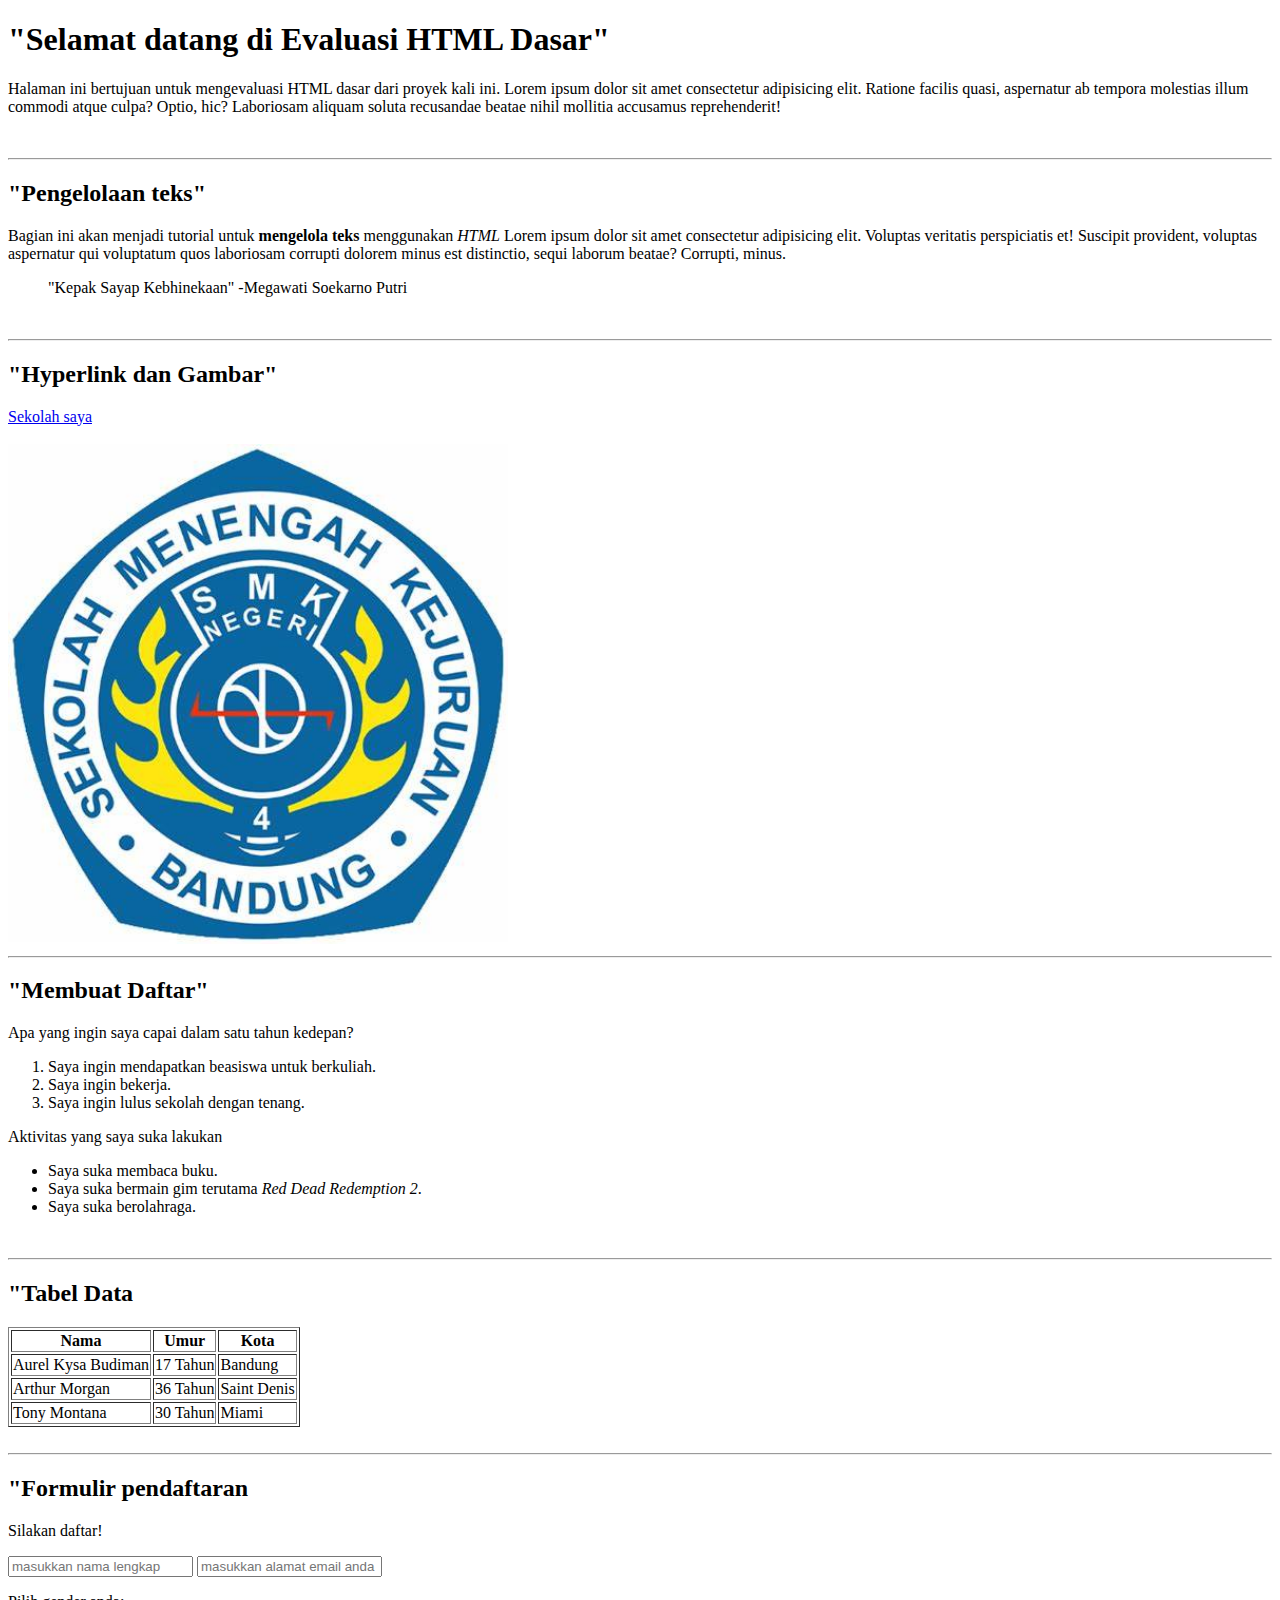
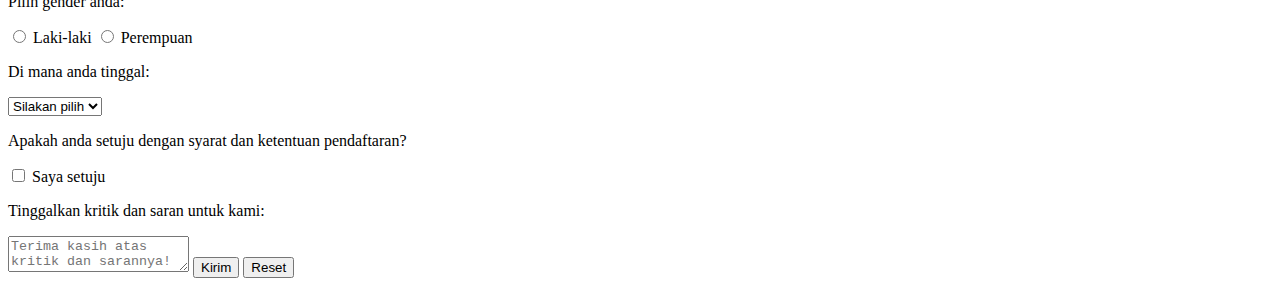
<file: evaluasi_html.html>
<!DOCTYPE html>
<html lang="en">
<head>
    <meta charset="UTF-8">
    <meta name="viewport" content="width=device-width, initial-scale=1.0">
    <title>Document</title>
</head>
<body>
    <h1>"Selamat datang di Evaluasi HTML Dasar"</h1>
    <p>Halaman ini bertujuan untuk mengevaluasi HTML dasar dari proyek kali ini. Lorem ipsum dolor sit amet consectetur adipisicing elit. Ratione facilis quasi, aspernatur ab tempora molestias illum commodi atque culpa? Optio, hic? Laboriosam aliquam soluta recusandae beatae nihil mollitia accusamus reprehenderit!</p>
    <br>
    <hr>
    <h2>"Pengelolaan teks"</h2>
    <p>Bagian ini akan menjadi tutorial untuk <strong>mengelola teks</strong> menggunakan <em>HTML</em> Lorem ipsum dolor sit amet consectetur adipisicing elit. Voluptas veritatis perspiciatis et! Suscipit provident, voluptas aspernatur qui voluptatum quos laboriosam corrupti dolorem minus est distinctio, sequi laborum beatae? Corrupti, minus.</p>
    <blockquote>"Kepak Sayap Kebhinekaan" -Megawati Soekarno Putri</blockquote>
    <br>
    <hr>
    <h2>"Hyperlink dan Gambar"</h2>
    <a href="https://www.smkn4bdg.sch.id/">Sekolah saya</a><br><br>
    <img src="/smk 4.jpg" alt="Logo Sekolah Menengah Kejuruan 4 Negeri Bandung" width="500px">
    <br>
    <hr>
    <h2>"Membuat Daftar"</h2>
    <p>Apa yang ingin saya capai dalam satu tahun kedepan?</p>
    <ol>
        <li>
            Saya ingin mendapatkan beasiswa untuk berkuliah.
        </li>
        <li>
            Saya ingin bekerja.
        </li>
        <li>
            Saya ingin lulus sekolah dengan tenang.
        </li>
    </ol>
    <p>Aktivitas yang saya suka lakukan</p>
    <ul>
        <li>
            Saya suka membaca buku.
        </li>
        <li>
            Saya suka bermain gim terutama <em>Red Dead Redemption 2</em>.
        </li>
        <li>
            Saya suka berolahraga. 
        </li>
    </ul>
    <br>
    <hr>
    <h2>"Tabel Data</h2>
    <table border="1">
        <tr>
            <th>Nama</th>
            <th>Umur</th>
            <th>Kota</th>
        </tr>
        <tr>
            <td>Aurel Kysa Budiman</td>
            <td>17 Tahun</td>
            <td>Bandung</td>
        </tr>
        <tr>
            <td>Arthur Morgan</td>
            <td>36 Tahun</td>
            <td>Saint Denis</td>
        </tr>
        <tr>
            <td>Tony Montana</td>
            <td>30 Tahun</td>
            <td>Miami</td>
        </tr>
    </table>
    <br>
    <hr>
    <h2>"Formulir pendaftaran</h2>
    <p>Silakan daftar!</p>
    <form action="" method="">
        <input type="text" name="nama" placeholder="masukkan nama lengkap">
        <input type="text" name="email" placeholder="masukkan alamat email anda">
        <p>Pilih gender anda:</p>
        <input type="radio" name="gender" value="Laki-laki" placeholder="laki-laki"> Laki-laki
        <input type="radio" name="gender" value="Perempuan" placeholder="perempuan"> Perempuan
        <p>Di mana anda tinggal:</p>
        <select name="kota" title="pemilihan kota">
            <option value="" disabled selected>Silakan pilih</option>
            <option value="Bandung">Bandung</option>
            <option value="Saint Denis">Saint Denis</option>
            <option value="Miami">Miami</option>
        </select>
        <p>Apakah anda setuju dengan syarat dan ketentuan pendaftaran?</p>
        <input type="checkbox" name="agreement" title="perizinan"> Saya setuju
        <p>Tinggalkan kritik dan saran untuk kami:</p>
        <textarea name="pesan" title="message" placeholder="Terima kasih atas kritik dan sarannya!"></textarea>
        <input type="submit" value="Kirim">
        <input type="reset" value="Reset">
    </form>
</body>
</html>
</file>
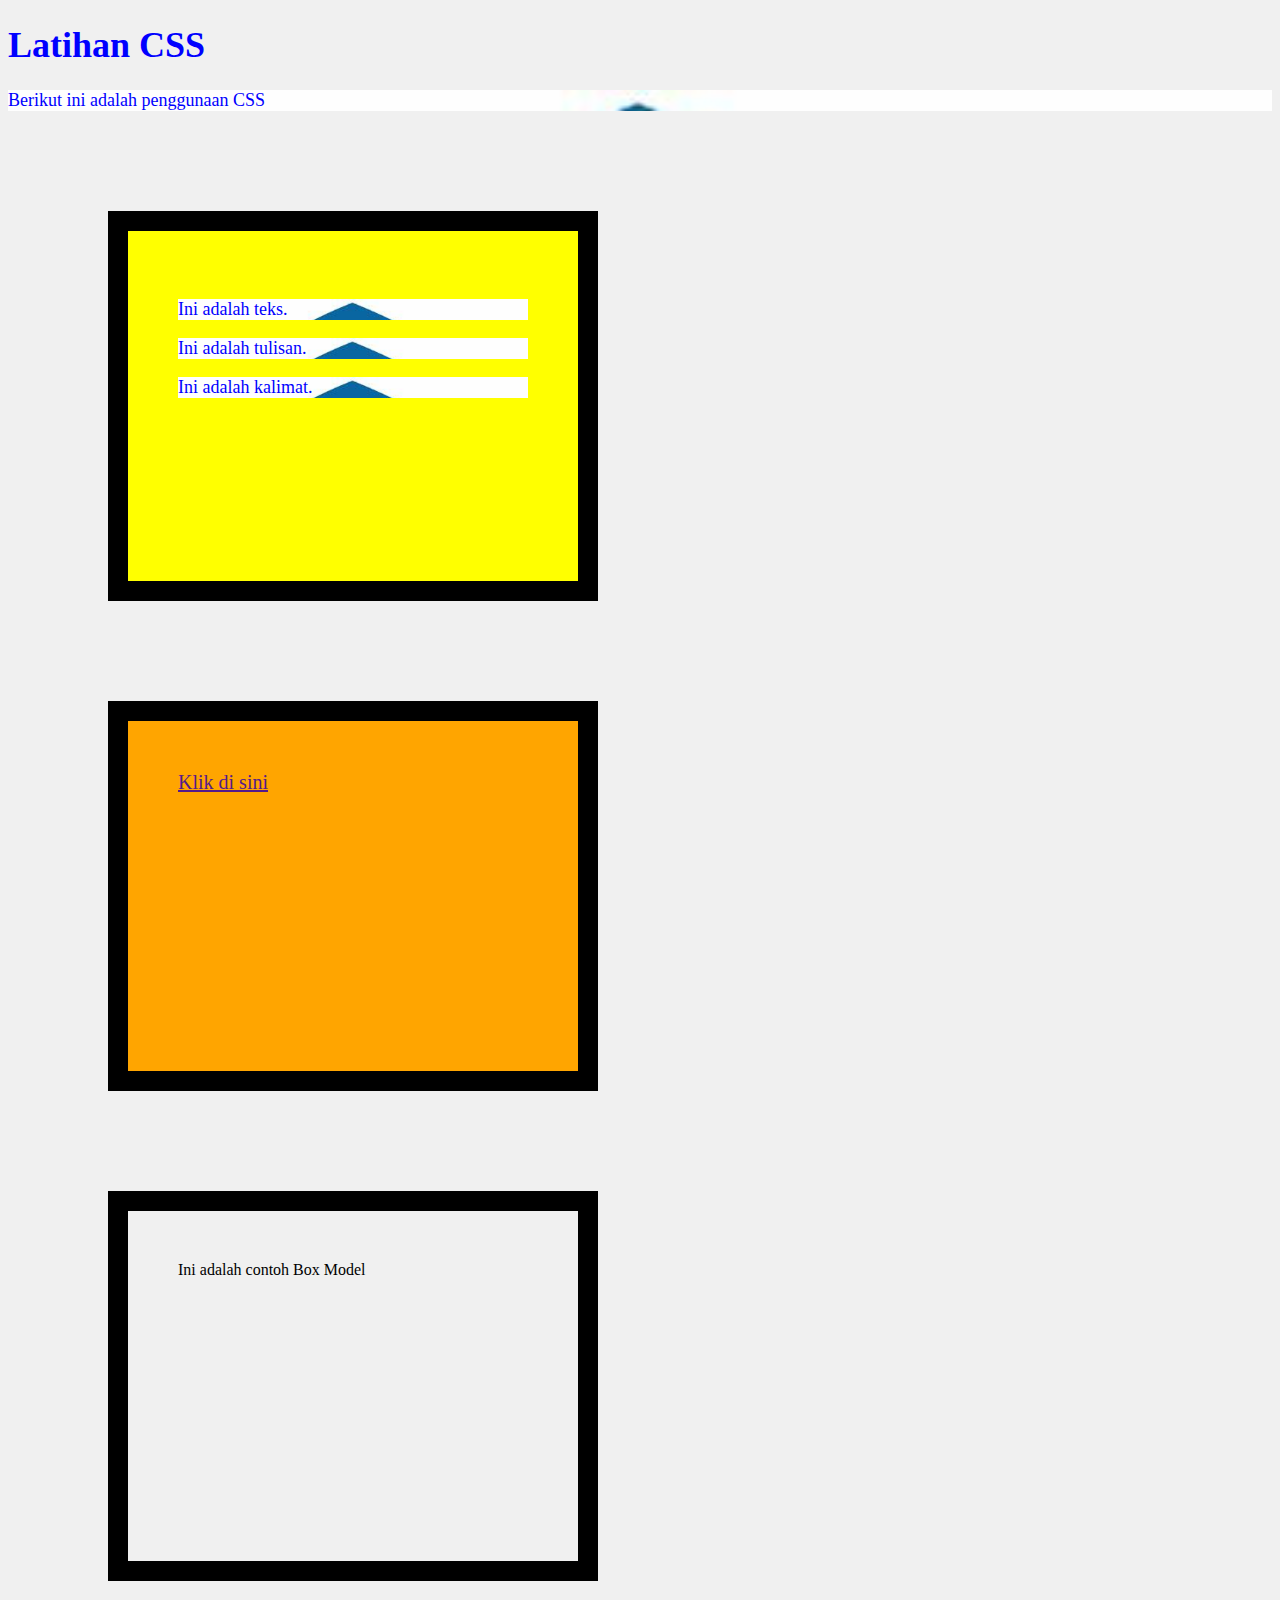
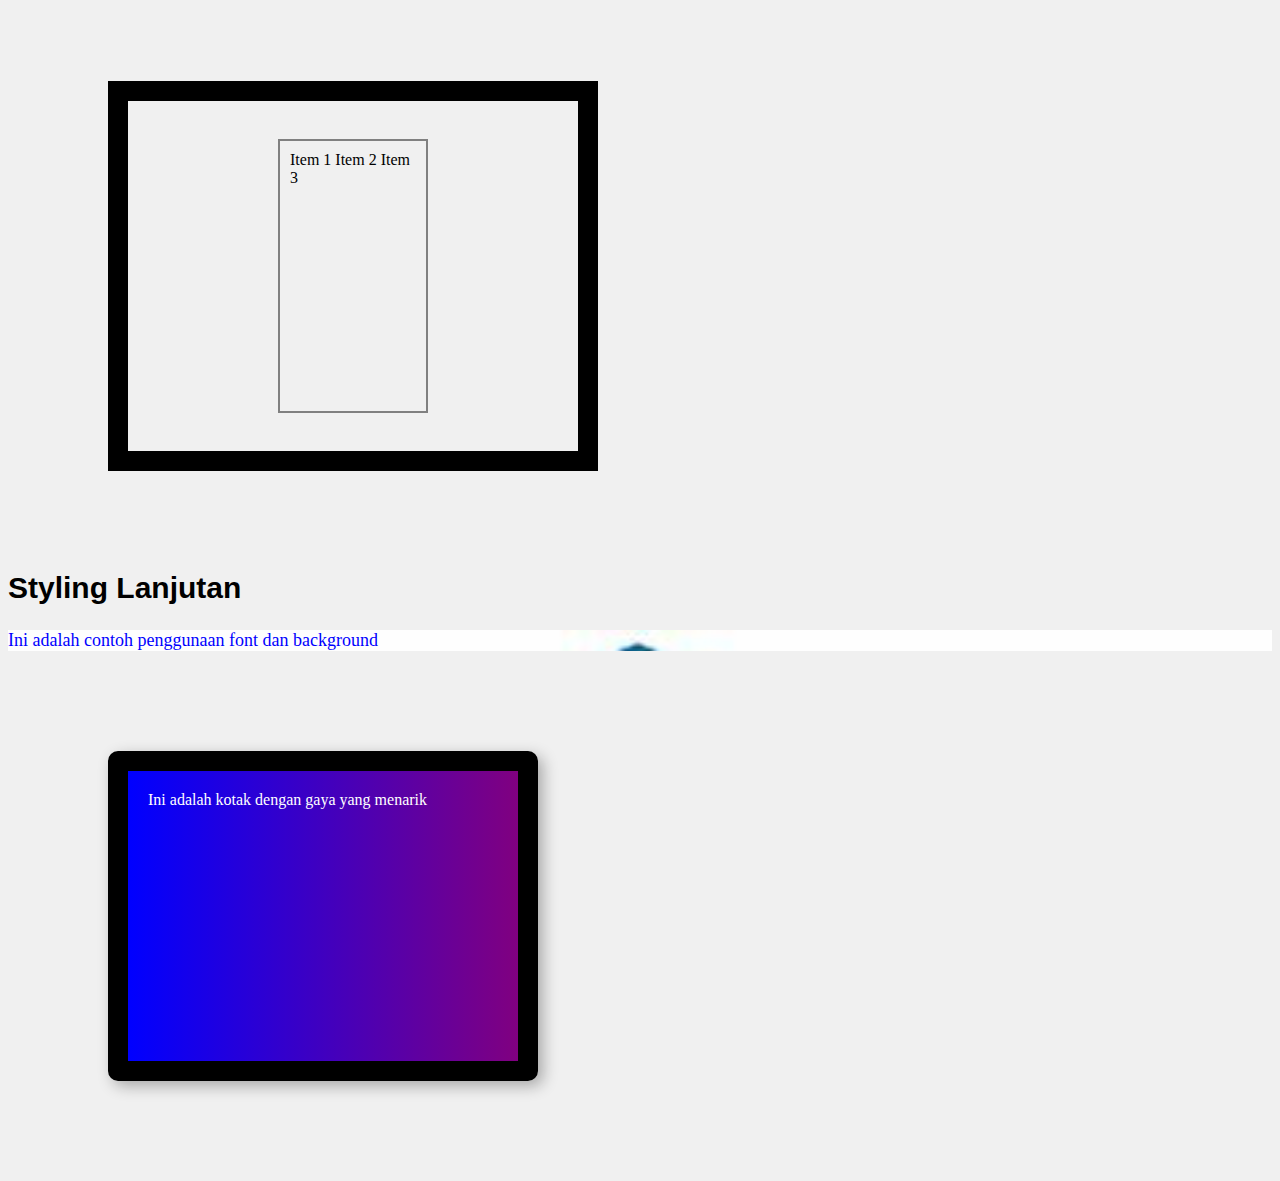
<file: latihan_css.html>
<!DOCTYPE html>
<html lang="en">
<head>
    <meta charset="UTF-8">
    <meta name="viewport" content="width=device-width, initial-scale=1.0">
    <title>Latihan CSS</title>
    <link rel="stylesheet" href="/styles.css">
    <style>
        p{
            color: blue;
            font-size: 18px;
        }
    </style>
</head>
<body>
    <h1 style="color: blue; font-size:36px;">Latihan CSS </h1>
    </style>
    <p>Berikut ini adalah penggunaan CSS</p>
    <!-- Container -->
    <div class="container">
        <p>Ini adalah teks.</p>
        <p>Ini adalah tulisan.</p>
        <p>Ini adalah kalimat.</p>
    </div>
    <!-- highlight -->
    <div class="highlight">
        <a href="">Klik di sini</a>
    </div>
    <!-- boxModel -->
    <div class="boxModel">
        Ini adalah contoh Box Model
    </div>
    <!-- flex-container -->
     <div class="flex-container">
        <div class="item">
            Item 1
            Item 2
            Item 3
        </div>
     </div>

     <h2>Styling Lanjutan</h2>
     <p>Ini adalah contoh penggunaan font dan background</p>
     <div class="advanced-style">
        Ini adalah kotak dengan gaya yang menarik
     </div>
</body>
</html>
</file>
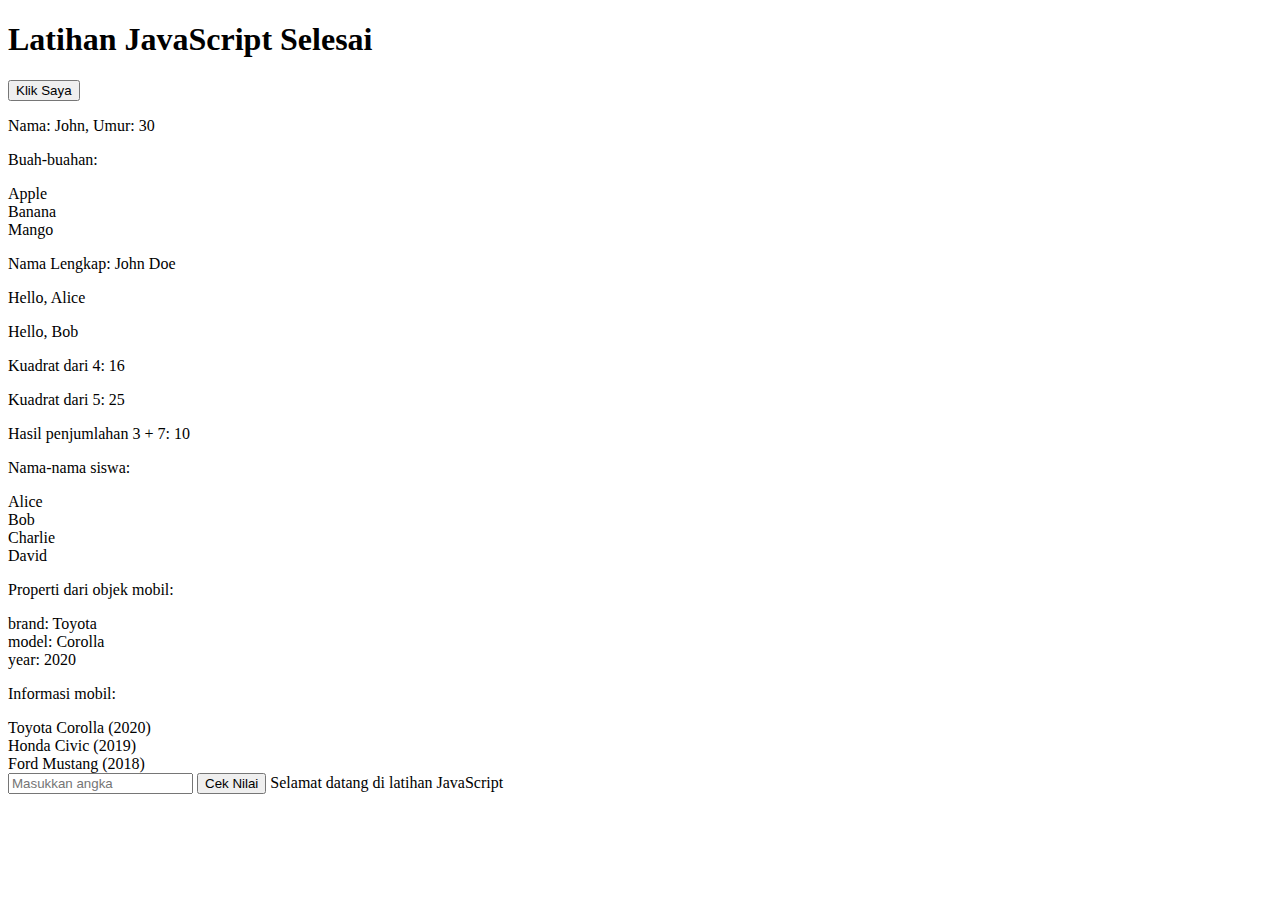
<file: latihan_js.html>
<!DOCTYPE html>
<html lang="en">
<head>
    <meta charset="UTF-8">
    <meta name="viewport" content="width=device-width, initial-scale=1.0">
    <title>Latihan JavaScript</title>
</head>
<body>

    <h1>Latihan JavaScript</h1>
    
    <!-- Button with inline JavaScript -->
    <button onclick="alert('Hello World!')">Klik Saya</button>

    <!-- Div to display output -->
    <div id="output"></div>

    <!-- Input and button for control flow -->
    <input type="text" id="userInput" placeholder="Masukkan angka">
    <button onclick="checkValue()">Cek Nilai</button>

    <!-- Internal JavaScript -->
    <script>
        document.write("Selamat datang di latihan JavaScript");
    </script>

    <!-- External JavaScript -->
    <script src="script.js"></script>

</body>
</html>
</file>
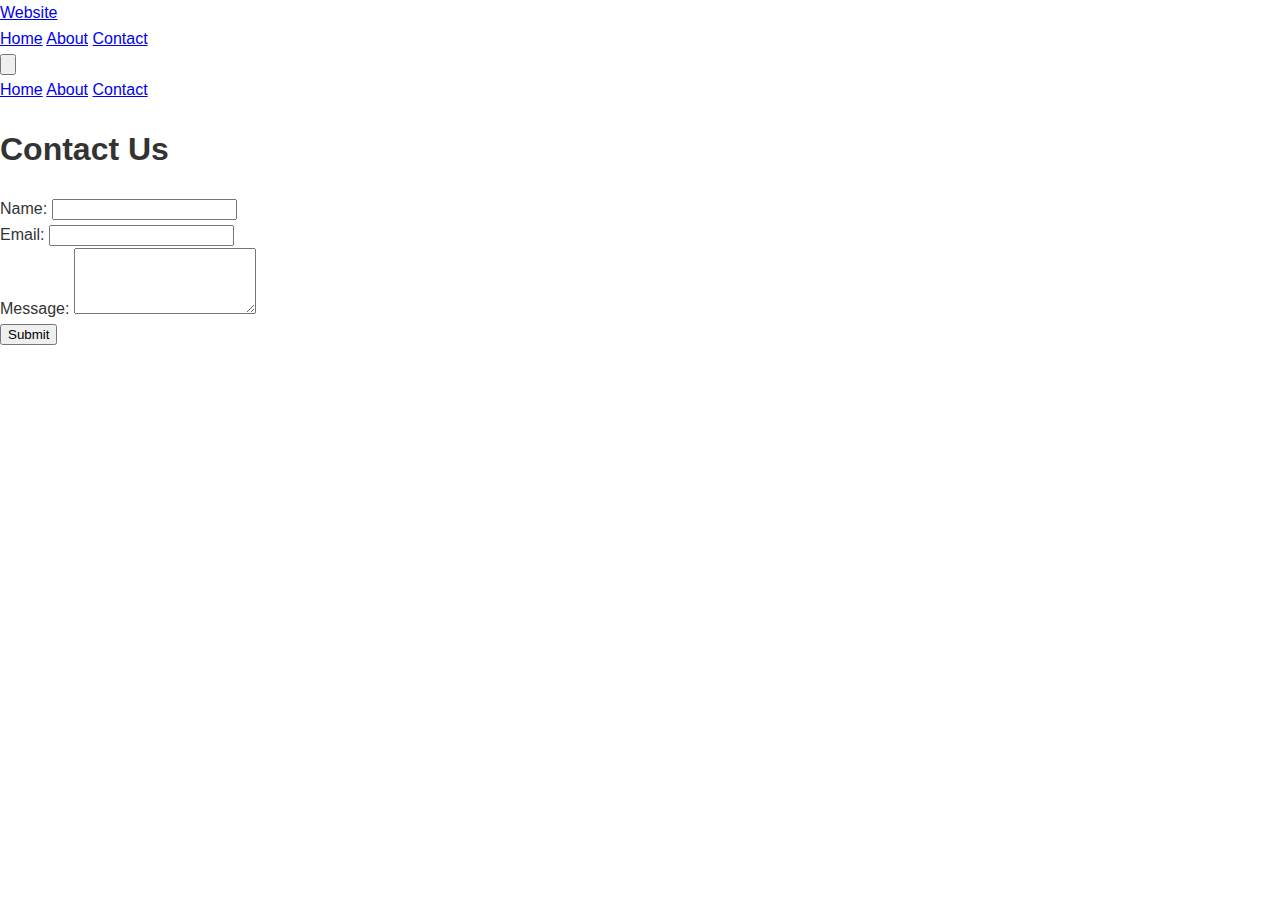
<file: Day 10/contact.html>
<!DOCTYPE html>
<html lang="en">
<head>
    <meta charset="UTF-8">
    <meta name="viewport" content="width=device-width, initial-scale=1.0">
    <title>Contact Form</title>
    <link rel="stylesheet" href="styles2.css">
    <script defer src="script2.js"></script>
</head>
<nav class="bg-blue-600 p-4">
    <div class="container mx-auto flex justify-between items-center">
        <a href="/" class="text-white text-2xl font-bold">Website</a>
        <div class="hidden md:flex space-x-4">
            <a href="/" class="text-white hover:text-gray-300">Home</a>
            <a href="/about.html" class="text-white hover:text-gray-300">About</a>
            <a href="/contact.html" class="text-white hover:text-gray-300">Contact</a>
        </div>
        <button id="menu-toggle" class="md:hidden text-white focus:outline-none">
            <svg xmlns="http://www.w3.org/2000/svg" class="w-6 h-6" viewBox="0 0 24 24" fill="none" stroke="currentColor" stroke-width="2" stroke-linecap="round" stroke-linejoin="round">
                <path d="M4 6h16M4 12h16M4 18h16"></path>
            </svg>
        </button>
    </div>
    <div id="mobile-menu" class="md:hidden fixed inset-0 bg-blue-600 bg-opacity-75 flex flex-col items-center justify-center">
        <a href="/" class="text-white text-xl mb-4">Home</a>
        <a href="/about.html" class="text-white text-xl mb-4">About</a>
        <a href="/contact.html" class="text-white text-xl">Contact</a>
    </div>
</nav>
<script>
    const menuToggle = document.getElementById('menu-toggle');
    const mobileMenu = document.getElementById('mobile-menu');
    
    menuToggle.addEventListener('click', () => {
        mobileMenu.classList.toggle('hidden');
    });
</script>
<body>
    <div class="container">
        <h1>Contact Us</h1>
        <form action="#" method="post">
            <div class="form-group">
                <label for="name">Name:</label>
                <input type="text" id="name" name="name" required>
            </div>

            <div class="form-group">
                <label for="email">Email:</label>
                <input type="email" id="email" name="email" required>
            </div>

            <div class="form-group">
                <label for="message">Message:</label>
                <textarea id="message" name="message" rows="4" required></textarea>
            </div>

            <button type="submit">Submit</button>
        </form>
    </div>
</body>
</html>
</file>
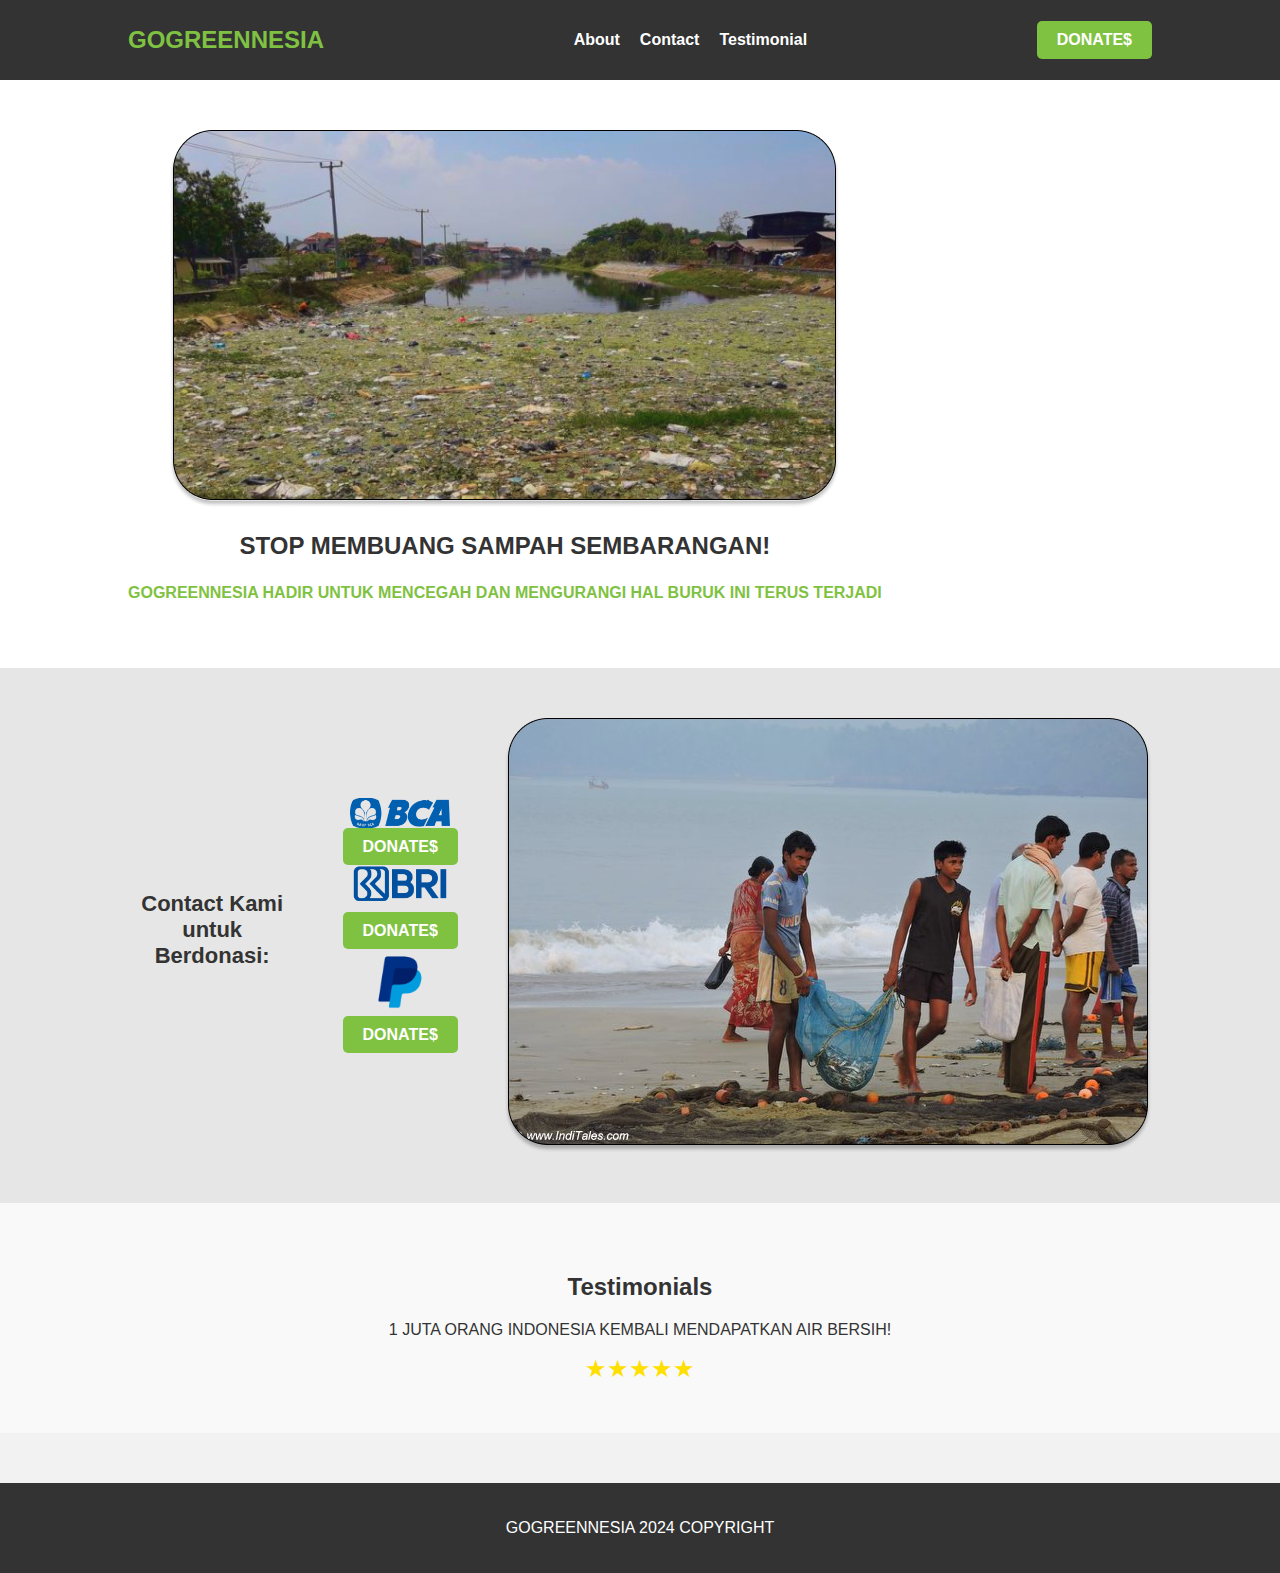
<file: tugas onepage/onepage.html>
<!DOCTYPE html>
<html lang="en">
<head>
    <meta charset="UTF-8">
    <meta name="viewport" content="width=device-width, initial-scale=1.0">
    <title>Gogreennesia</title>
    <link rel="stylesheet" href="stylespage.css">
</head>
<body>
    <header>
        <div class="container">
            <h1 class="logo">GOGREENNESIA</h1>
            <nav>
                <ul>
                    <li><a href="#">About</a></li>
                    <li><a href="#">Contact</a></li>
                    <li><a href="#">Testimonial</a></li>
                </ul>
            </nav>
            <a href="#" class="donate-button">DONATE$</a>
        </div>
    </header>

    <section class="hero">  
        <div class="container">
            <div class="hero-content">
                <img src="image1.png" alt="Sampah di sungai" class="hero-image">
                <p class="hero-text">STOP MEMBUANG SAMPAH SEMBARANGAN!</p>
                <p class="hero-subtext">GOGREENNESIA HADIR UNTUK MENCEGAH DAN MENGURANGI HAL BURUK INI TERUS TERJADI</p>
            </div>
        </div>
    </section>

    <section class="donation">
        <div class="container">
            <h2>Contact Kami untuk Berdonasi:</h2>
            <div class="donation-options">
                <div class="donation-option">
                    <img src="bca-logo.png" alt="BCA">
                    <a href="#" class="donate-button">DONATE$</a>
                </div>
                <div class="donation-option">
                    <img src="bri-logo.png" alt="BRI">
                    <a href="#" class="donate-button">DONATE$</a>
                </div>
                <div class="donation-option">
                    <img src="paypal-logo.png" alt="PayPal">
                    <a href="#" class="donate-button">DONATE$</a>
                </div>
            </div>
            <img src="image2.png" alt="Membersihkan pantai" class="donation-image">
        </div>
    </section>

    <section class="testimonial">
        <h2>Testimonials</h2>
        <p>1 JUTA ORANG INDONESIA KEMBALI MENDAPATKAN AIR BERSIH!</p>
        <div class="stars">★★★★★</div>
    </section>

    <footer>
        <p>GOGREENNESIA 2024 COPYRIGHT</p>
    </footer>
</body>
</html>
</file>
<file: styles.css>
body{
    background-color: #f0f0f0;
}

p{
    color: red;
    background-image: url(smk\ 4.jpg);
    background-size: cover;
    background-repeat: no-repeat;
}

.container{
    background-color: yellow;
}

.highlight {
    background-color: orange;
    font-size: 20px;
}

a:hover{
    color: blue;
    
}

div{
    width: 350px;
    height: 250px;
    padding: 50px;
    border: 20px solid black;
    margin: 100px;
}

/* .flex-container{
    display: flex;
    justify-content: left;
    align-items: center;
}

.flex-container .item{
    padding: 10px;
    border: 2px solid gray;
} */

h2{
    font-family: Arial, Helvetica, sans-serif;
    font-size: 30px;
    font-weight: bold;
}

.advanced-style {
    border-radius: 10px;
    box-shadow: 5px 5px 15px rgba(0, 0, 0, 0.3);
    background: linear-gradient(to right, blue, purple);
    padding: 20px; 
    color: white;
}


.flex-container {
    display: flex;
    justify-content: space-between;
    align-items: center;
}


.flex-container .item {
    padding: 10px;
    border: 2px solid gray;
}

@media (max-width: 600px) {
    .flex-container {
        flex-direction: column;
    }

    h2 {
        font-size: 24px;
    }

    body {
        background-color: #e0f7fa;
    }
}
</file>
<file: Day 10/styles2.css>
/* styles.css */
body {
    font-family: Arial, sans-serif;
    line-height: 1.6;
    margin: 0;
    padding: 0;
    color: #333;
    box-sizing: border-box;
}

header {
    background-color: #333;
    color: #fff;
    padding: 1em;
    text-align: center;
}

header h1 {
    margin: 0;
}

main {
    padding: 2em;
}

.hero {
    display: flex;
    flex-wrap: wrap;
    align-items: center;
    margin-bottom: 2em;
}

.hero-image {
    width: 100%;
    max-width: 600px;
    height: auto;
    margin-bottom: 1em;
    border-radius: 8px;
}

.hero-text {
    max-width: 600px;
    padding: 0 1em;
}

.vision-mission {
    display: flex;
    flex-wrap: wrap;
    margin-bottom: 2em;
}

.vision, .mission {
    flex: 1;
    margin: 0.5em;
    min-width: 300px; /* Prevents columns from becoming too narrow */
}

.team {
    margin-bottom: 2em;
}

.team-member {
    display: flex;
    align-items: center;
    margin-bottom: 1em;
    flex-wrap: wrap;
}

.team-member img {
    border-radius: 50%;
    margin-right: 1em;
    width: 100px;
    height: 100px;
}

.team-info {
    max-width: 600px;
    padding: 0 1em;
}

.offerings {
    margin-bottom: 2em;
}

.offering {
    margin-bottom: 1em;
}

.contact, .social-media {
    margin-bottom: 2em;
}

.contact a {
    color: #0066cc;
    text-decoration: none;
}

.contact a:hover {
    text-decoration: underline;
}

.social-media ul {
    list-style: none;
    padding: 0;
}

.social-media li {
    display: inline;
    margin-right: 1em;
}

.social-media a {
    color: #0066cc;
    text-decoration: none;
}

.social-media a:hover {
    text-decoration: underline;
}

footer {
    background-color: #333;
    color: #fff;
    padding: 1em;
    text-align: center;
}

/* Media Queries */

/* Tablets (portrait) and larger phones */
@media (min-width: 600px) {
    .hero {
        flex-direction: row;
    }

    .hero-text {
        padding: 0;
    }

    .vision-mission {
        flex-direction: row;
    }

    .vision, .mission {
        margin: 0 1em;
    }

    .team-member img {
        width: 120px;
        height: 120px;
    }
}

/* Larger tablets and laptops */
@media (min-width: 900px) {
    .hero {
        margin-bottom: 3em;
    }

    .hero-text {
        padding: 0;
    }

    .team-member img {
        width: 150px;
        height: 150px;
    }

    .team-info {
        padding: 0;
    }
}

/* Desktop */
@media (min-width: 1200px) {
    main {
        max-width: 1200px;
        margin: 0 auto;
    }
}
</file>
<file: tugas onepage/stylespage.css>
body {
    font-family: Arial, sans-serif;
    margin: 0;
    padding: 0;
    background-color: #f2f2f2;
    color: #333;
}

header {
    background-color: #333;
    color: #fff;
    padding: 10px 0;
}

.container {
    width: 80%;
    margin: 0 auto;
    display: flex;
    justify-content: space-between;
    align-items: center;
}

.logo {
    font-size: 24px;
    font-weight: bold;
    color: #7fc242;
}

nav ul {
    list-style: none;
    margin: 0;
    padding: 0;
    display: flex;
}

nav ul li {
    margin-left: 20px;
}

nav ul li a {
    color: #fff;
    text-decoration: none;
    font-weight: bold;
}

.donate-button {
    background-color: #7fc242;
    color: #fff;
    padding: 10px 20px;
    text-decoration: none;
    border-radius: 5px;
    font-weight: bold;
}

.hero {
    background-color: #fff;
    padding: 50px 0;
    text-align: center;
}

.hero-image {
    max-width: 100%;
    border-radius: 10px;
    margin: 0 auto;
}

.hero-text {
    font-size: 24px;
    margin-top: 20px;
    font-weight: bold;
}

.hero-subtext {
    color: #7fc242;
    margin-top: 10px;
    font-weight: bold;
}

.donation {
    background-color: #e6e6e6;
    padding: 50px 0;
    text-align: center;
}

.donation h2 {
    font-size: 22px;
    font-weight: bold;
    margin-bottom: 30px;
}

.donation-options {
    display: flex;
    justify-content: space-evenly;
    align-items: center;
    flex-wrap: wrap;
    margin-bottom: 30px;
}

.donation-option {
    margin: 0 10px;
    text-align: center;
}

.donation-option img {
    max-width: 100px;
    display: block;
    margin: 0 auto 10px auto;
}

.testimonial {
    padding: 50px 0;
    background-color: #f9f9f9;
    margin-bottom: 50px; /* Menambah jarak bawah */
    text-align: center;
}

.stars {
    font-size: 24px;
    color: #ffdf00;
    margin-top: 10px;
}

footer {
    background-color: #333;
    color: #fff;
    text-align: center;
    padding: 20px 0;
}

.footer-text {
    margin-top: 10px;
    font-size: 14px;
}
</file>
